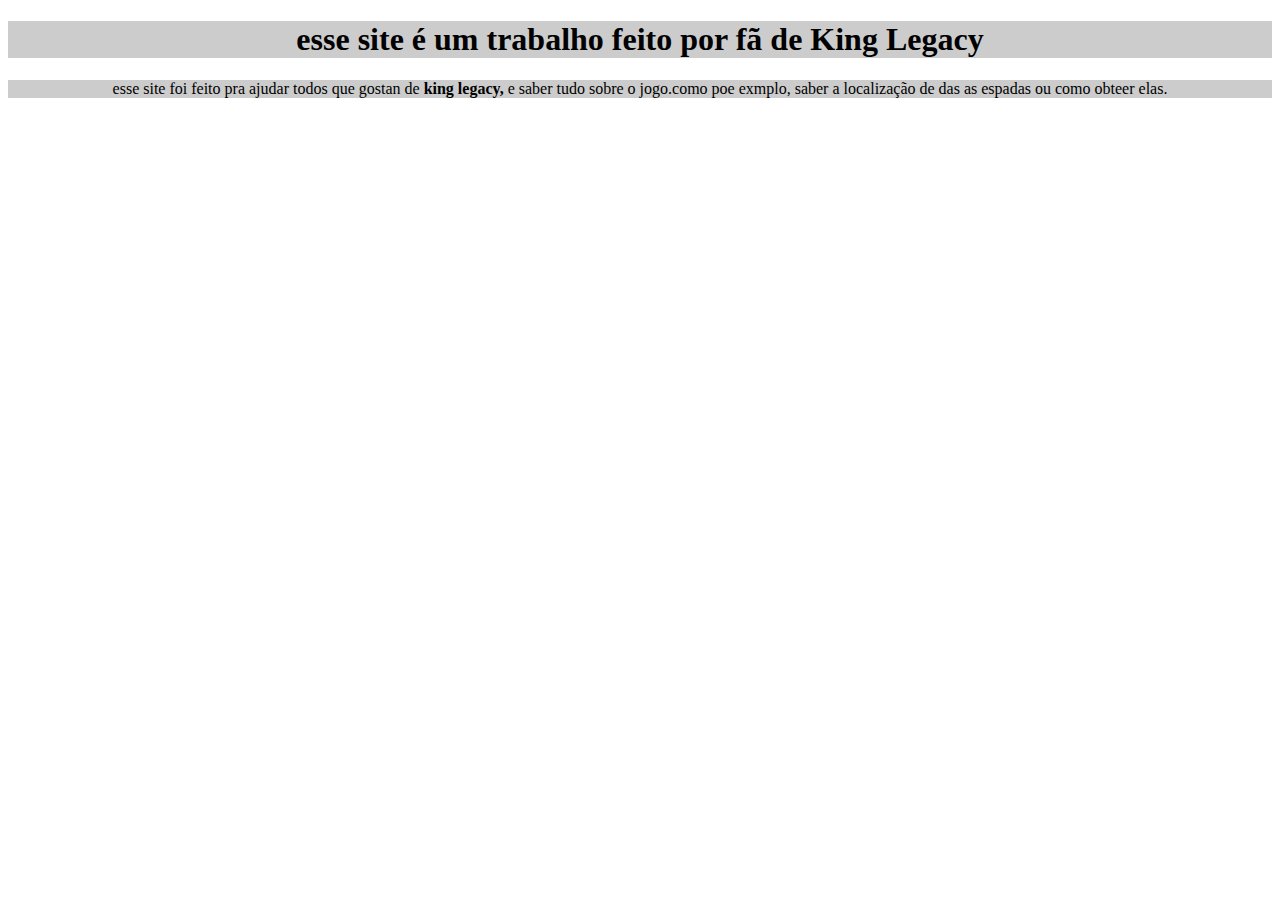
<file: trabalho_King_Legacy/index.html>
<!DOCTYPE html>
<html lang="en">
<head>
    <meta charset="UTF-8">
    <meta name="viewport" content="width=device-width, initial-scale=1.0">
    <title>Wiki King Legacy</title>

    <link rel="stylesheet" href="style.css">

    <style>
     
    </style>



</head>
<body>

     <h1 style="text-align: center; background: #CCCCCC "> esse site é um trabalho feito por fã de King Legacy</h1>

     <p>esse site foi feito pra ajudar todos que gostan de <strong>king legacy,</strong> e saber tudo sobre o jogo.como poe exmplo, saber a localização de das as espadas ou como obteer elas. </p>



</body>
</html>
</file>
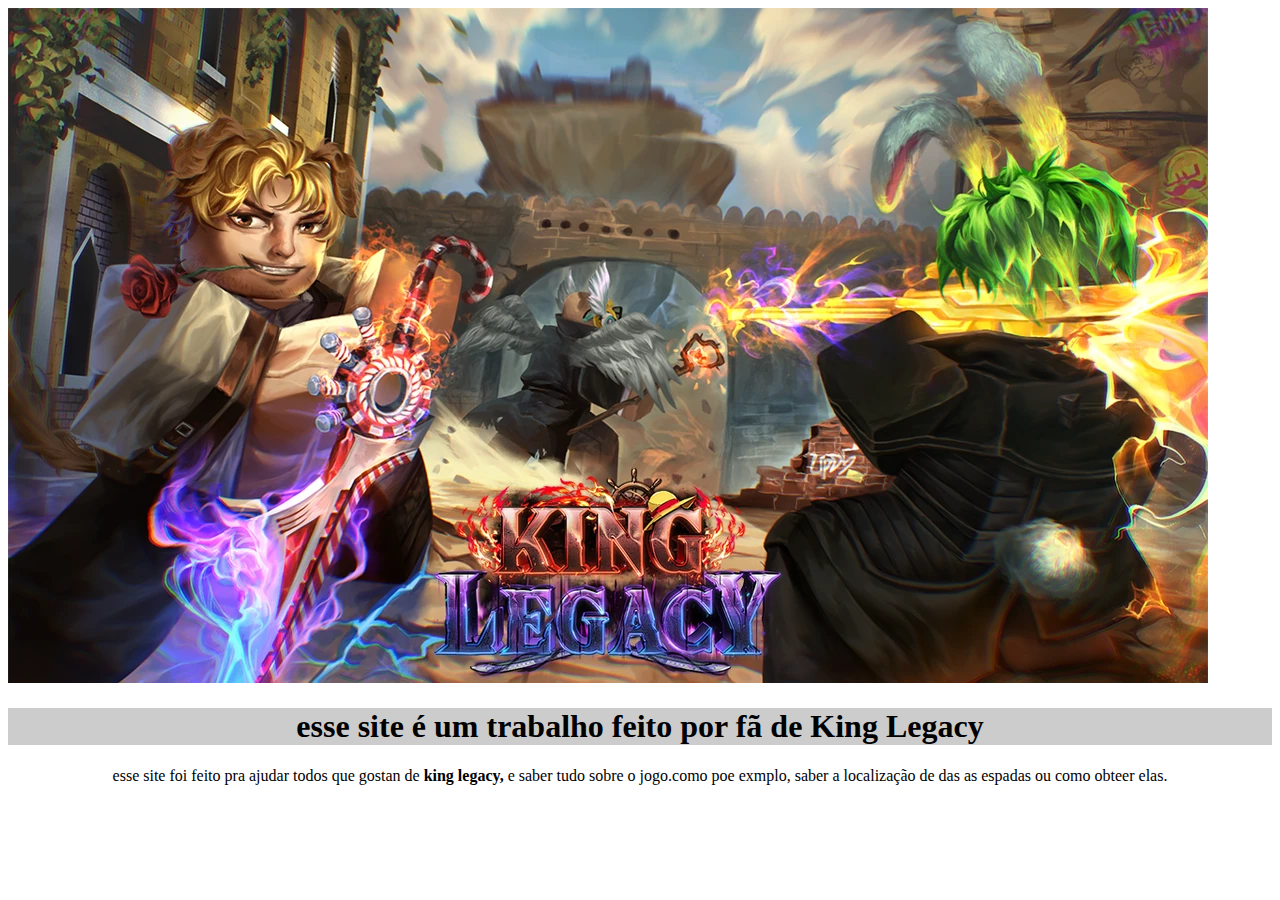
<file: trabalho_King_Legacy/trabalho_King_Legacy/index.html>
<!DOCTYPE html>
<html lang="en">
<head>
    <meta charset="UTF-8">
    <meta name="viewport" content="width=device-width, initial-scale=1.0">
    <title>Wiki King Legacy</title>

    <link rel="stylesheet" href="style.css">

    <style>
     
    </style>



</head>
<body>

    <img id= "banner" src="King4.5.0.webp">

     <h1 style="text-align: center; background: #CCCCCC "> esse site é um trabalho feito por fã de King Legacy</h1>

     <p>esse site foi feito pra ajudar todos que gostan de <strong>king legacy,</strong> e saber tudo sobre o jogo.como poe exmplo, saber a localização de das as espadas ou como obteer elas. </p>



</body>
</html>
</file>
<file: trabalho_King_Legacy/style.css>
p {
    text-align: center;
    background: #CCCCCC
   }
</file>
<file: trabalho_King_Legacy/trabalho_King_Legacy/style.css>
boby {
    background: #CCCCCC
   }
 
 P {
    text-align: center;

   }
</file>
